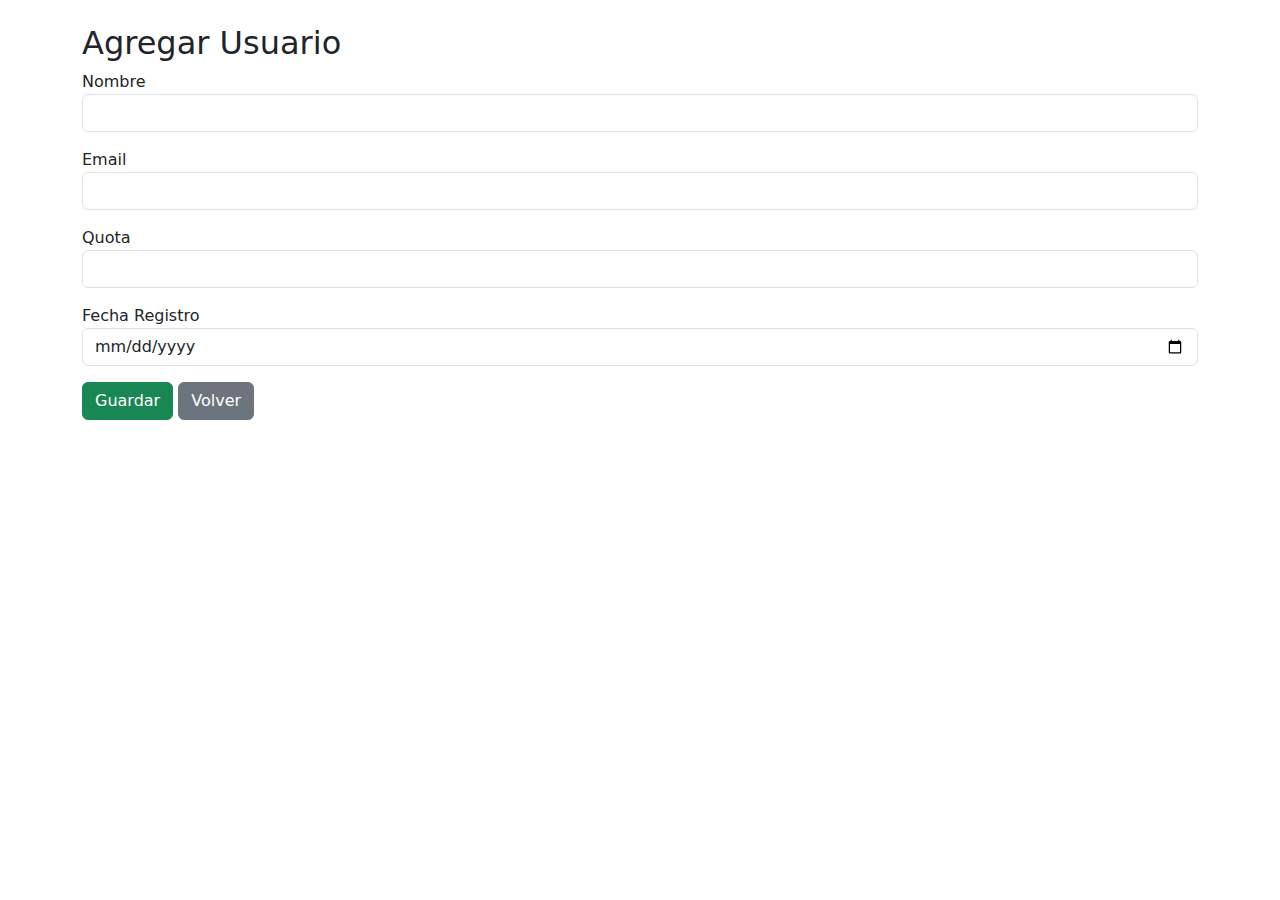
<file: templates/add.html>
<!DOCTYPE html>
<html>
<head>
    <title>Agregar Usuario</title>
    <link href="https://cdn.jsdelivr.net/npm/bootstrap@5.3.0/dist/css/bootstrap.min.css" rel="stylesheet">
</head>
<body class="container py-4">
    <h2>Agregar Usuario</h2>
    <form method="POST">
        <div class="mb-3">
            <label>Nombre</label>
            <input type="text" name="name" class="form-control" required>
        </div>
        <div class="mb-3">
            <label>Email</label>
            <input type="email" name="email" class="form-control" required>
        </div>
        <div class="mb-3">
            <label>Quota</label>
            <input type="text" name="quota" class="form-control" required>
        </div>
        <div class="mb-3">
            <label>Fecha Registro</label>
            <input type="date" name="fecha_actual" class="form-control" value="" required>
        </div>
        <button type="submit" class="btn btn-success">Guardar</button>
        <a href="/" class="btn btn-secondary">Volver</a>
    </form>
</body>
</html>
</file>
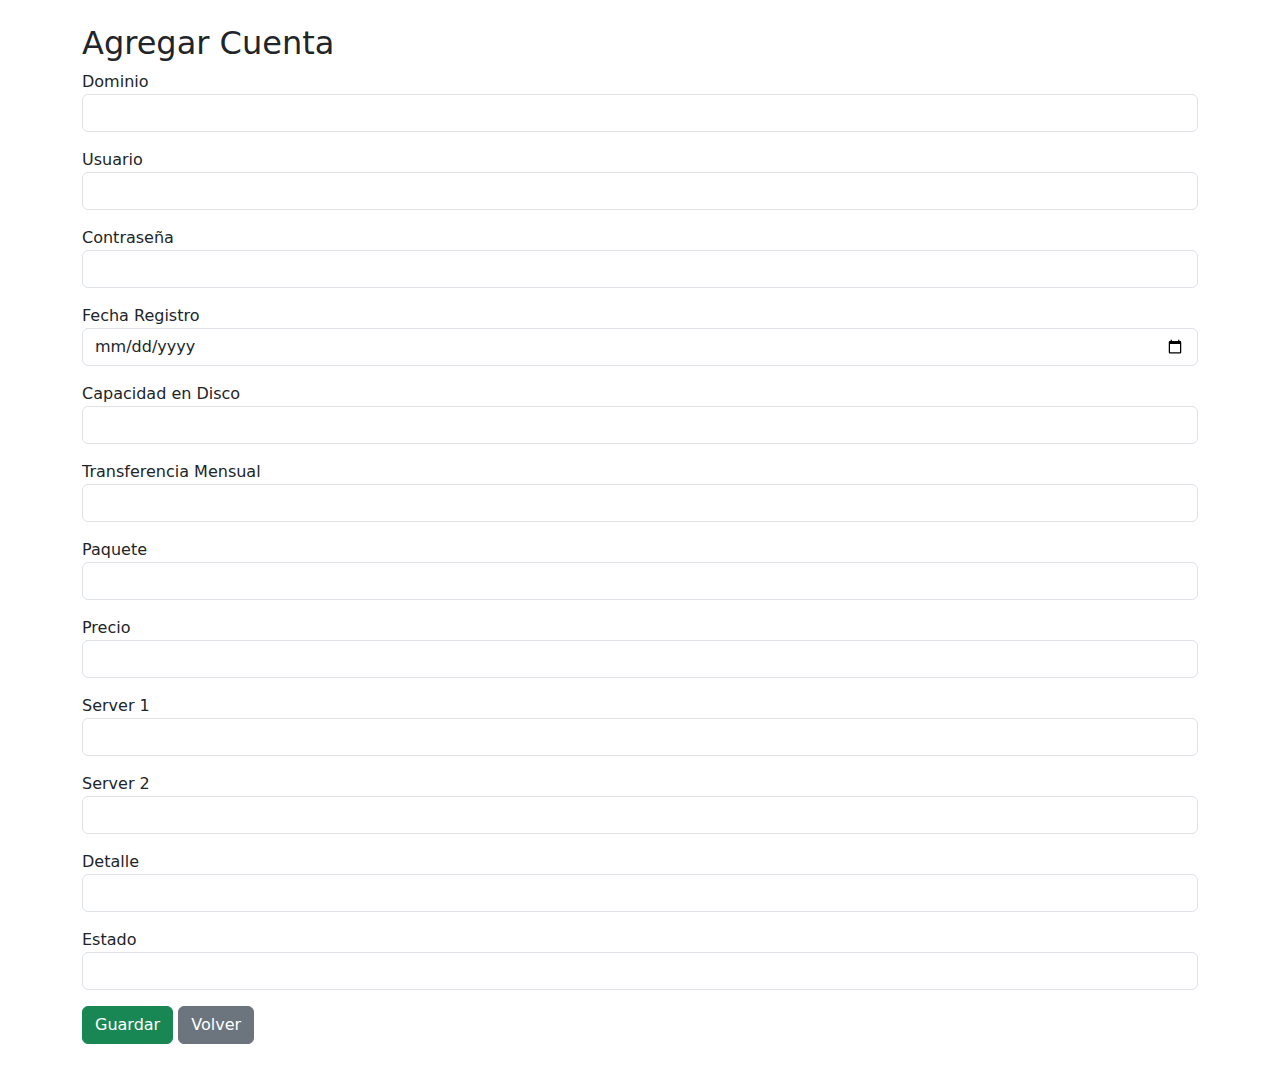
<file: templates/add_account.html>
<!DOCTYPE html>
<html>
<head>
    <title>Agregar Usuario</title>
    <link href="https://cdn.jsdelivr.net/npm/bootstrap@5.3.0/dist/css/bootstrap.min.css" rel="stylesheet">
</head>
<body class="container py-4">
    <h2>Agregar Cuenta</h2>
    <form method="POST">
        <div class="mb-3">
            <label>Dominio</label>
            <input type="text" name="dominio" class="form-control" required>
        </div>
        <div class="mb-3">
            <label>Usuario</label>
            <input type="text" name="usuario" class="form-control" required>
        </div>
        <div class="mb-3">
            <label>Contraseña</label>
            <input type="text" name="contrasena" class="form-control" required>
        </div>
        <div class="mb-3">
            <label>Fecha Registro</label>
            <input type="date" name="fecha_reg" class="form-control" required>
        </div>
        <div class="mb-3">
            <label>Capacidad en Disco</label>
            <input type="text" name="disco" class="form-control" required>
        </div>
        <div class="mb-3">
            <label>Transferencia Mensual</label>
            <input type="text" name="transfer_mensual" class="form-control" required>
        </div>
        <div class="mb-3">
            <label>Paquete</label>
            <input type="text" name="paquete" class="form-control" required>
        </div>
        <div class="mb-3">
            <label>Precio</label>
            <input type="text" name="precio" class="form-control" required>
        </div>
        <div class="mb-3">
            <label>Server 1</label>
            <input type="text" name="server1" class="form-control" required>
        </div>
        <div class="mb-3">
            <label>Server 2</label>
            <input type="text" name="server2" class="form-control" required>
        </div>
        <div class="mb-3">
            <label>Detalle</label>
            <input type="text" name="detalle" class="form-control" required>
        </div>
        <div class="mb-3">
            <label>Estado</label>
            <input type="number" name="estado" class="form-control" required>
        </div>


        <button type="submit" class="btn btn-success">Guardar</button>
        <a href="/" class="btn btn-secondary">Volver</a>
    </form>
</body>
</html>
</file>
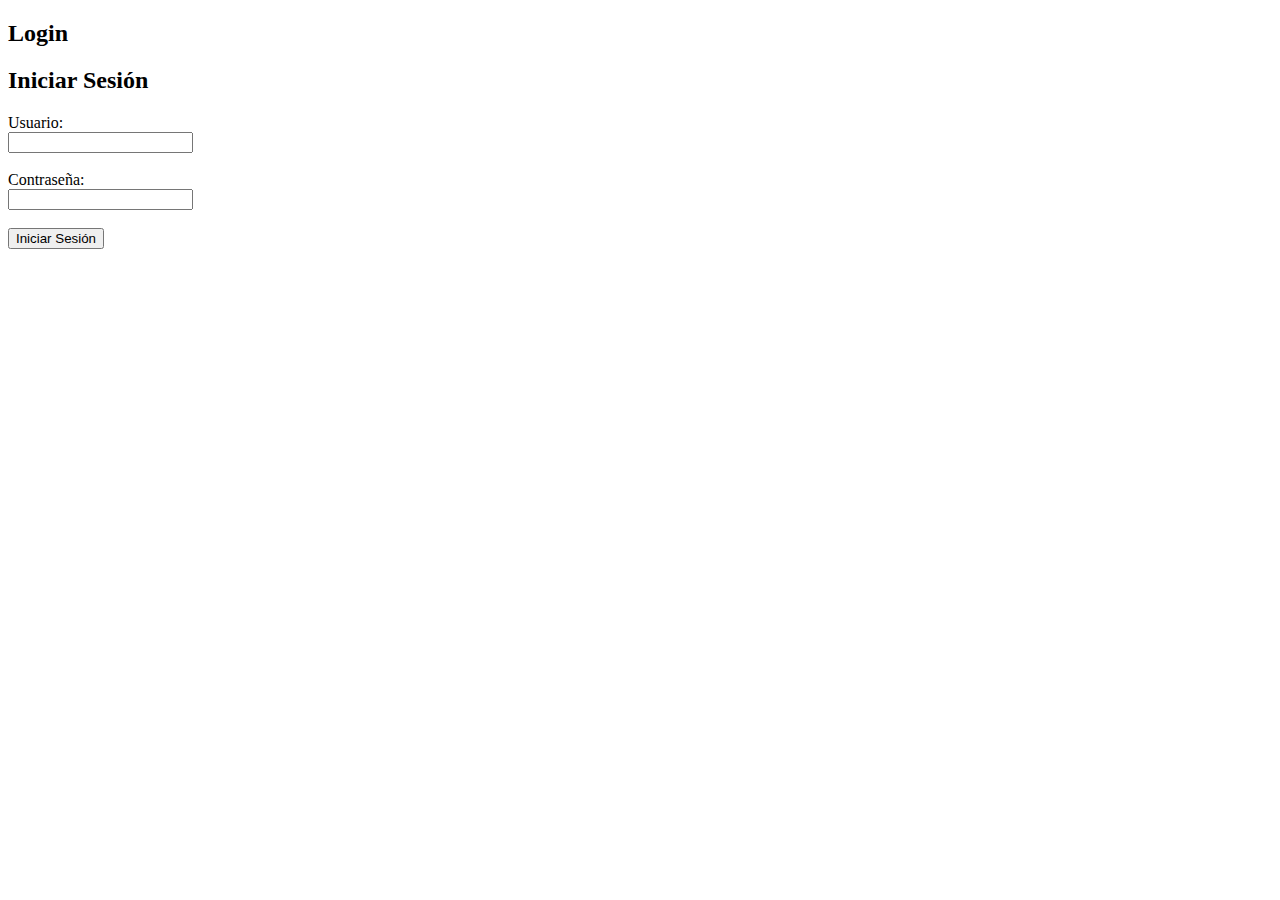
<file: templates/login.html>
<!-- templates/login.html -->
<!DOCTYPE html>
<html>
<head><title>Login</title></head>
<body>
  <h2>Login</h2>
<!--   <form method="POST">
    <label>Usuario:</label><input type="text" name="username"><br>
    <label>Contraseña:</label><input type="password" name="password"><br>
    <input type="submit" value="Entrar">
  </form> -->

  <h2>Iniciar Sesión</h2>
    <form method="POST" action="{{ url_for('login') }}">
        <label>Usuario:</label><br>
        <input type="text" name="username" required><br><br>
        <label>Contraseña:</label><br>
        <input type="password" name="password" required><br><br>
        <button type="submit">Iniciar Sesión</button>
    </form>


</body>
</html>
</file>
